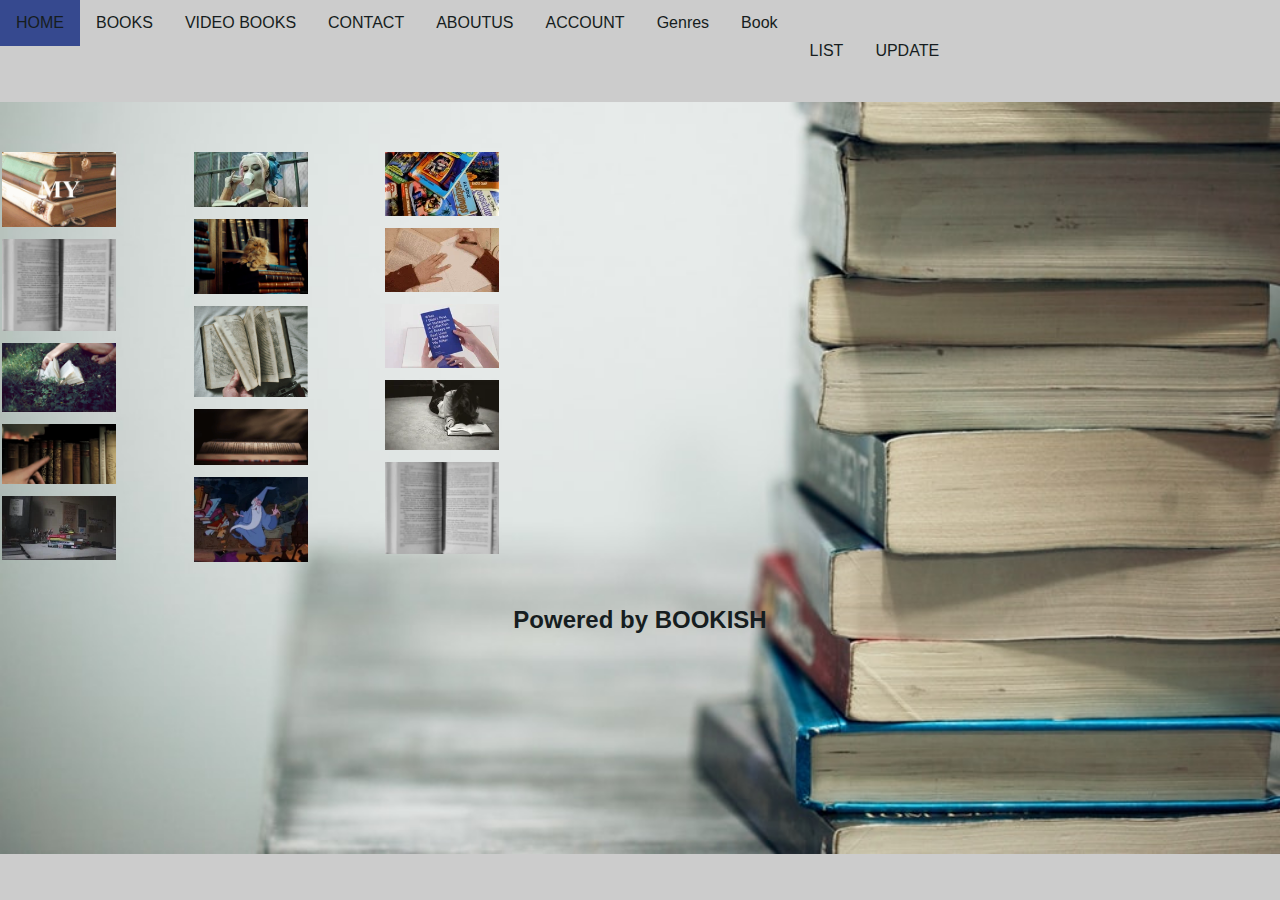
<file: index.html>
<!DOCTYPE html>
<html lang="en">
<head>
<title>ONLINE BOOK STORE</title>
<meta charset="UTF-8">
<meta name="viewport" content="width=device-width, initial-scale=1">
<style>
  * {box-sizing: border-box;}
body {
  font-family: Arial, Helvetica, sans-serif;
  margin: 0;
  background-image: url("htmlpics/back.jpg");
 background-color: #cccccc;
  background-size: cover; 
 background-repeat: no-repeat;
}

ul {
  list-style-type: none;
  margin: 0;
  padding: 0;
  overflow: hidden;
  background-color: #cccccc;
  position: fixed;
  top: 0;
  width: 100%;
}

li {
  float: left;
}

li a {
  display: block;
  color: #161d20;
  text-align: center;
  padding: 14px 16px;
  text-decoration: none;
  
}

li a:hover {
  background-color: #36498f;
}

.active {
  background-color: #2d7c9d;
}

.header {
  text-align: center;
  padding: 32px;
  color: #161d20;
}

.row {
  display: -ms-flexbox; /* IE10 */
  display: flex;
  -ms-flex-wrap: wrap; /* IE10 */
  flex-wrap: wrap;
  padding: 0 1px;
}

/* Create four equal columns that sits next to each other */
.column {
  -ms-flex: 15%; /* IE10 */
  flex: 15%;
  max-width: 15%;
  padding: 0 1px;
}

.column img {
  margin-top: 8px;
  vertical-align: left;
  width: 40%;
}

/* Responsive layout - makes a two column-layout instead of four columns */
@media screen and (max-width: 200px) {
  .column {
    -ms-flex: 10%;
    flex: 10%;
    max-width: 10%;
  }
}

/* Responsive layout - makes the two columns stack on top of each other instead of next to each other */
@media screen and (max-width: 100px) {
  .column {
    -ms-flex: 50%;
    flex: 50%;
    max-width: 50%;
  }
}
.footer {
  padding: 20px;
  text-align: center;
    color: #161d20;
}


</style>
</head>
<body>
  
<ul>

  <li><a class="active" href="#HOME">HOME</a></li>
  <li><a href="BOOKS.html">BOOKS</a></li>
  <li><a href="VIDEO BOOKS.html">VIDEO BOOKS</a></li>
  <li><a href="CONTACT.html">CONTACT</a></li>
  <li><a href="ABOUTUS.html">ABOUTUS</a></li>
  <li><a href="ACCOUNT.html">ACCOUNT</a></li>
 <li><a href="Genres.html">Genres</a></li>
 <li><a href="Book.html">Book<a></li>
  <li><a href="LIST.html">LIST<a></li>
   <li><a href="UPDATE.html">UPDATE<a></li>
  </ul>
<div class="header">
  <h1>BOOKISH</h1>
</div>
<div class="row"> 
  <div class="column">
    <img src="htmlpics\ani.gif" style="width:60%">
    <img src="htmlpics\zoom.gif" style="width:60%">
    <img src="htmlpics\grass.gif" style="width:60%">
    <img src="htmlpics\hand.gif" style="width:60%">
    <img src="htmlpics\line.gif" style="width:60%">
    
  </div>
  <div class="column">
    <img src="htmlpics\harley.gif" style="width:60%">
    <img src="htmlpics\cat.gif" style="width:60%">
    <img src="htmlpics\speed.gif" style="width:60%">
    <img src="htmlpics\open.gif" style="width:60%">
    <img src="htmlpics\chil.gif" style="width:60%">
    

     </div> 
     <div class="column">
    <img src="htmlpics\colourful.gif" style="width:60%">
    <img src="htmlpics\writing.gif" style="width:60%">
    <img src="htmlpics\serious.gif" style="width:60%">
    <img src="htmlpics\lay.gif" style="width:60%">
    <img src="htmlpics\zoom.gif" style="width:60%">
    
    
     </div>

  </div>
 
<div class="footer">
  <h2>Powered by BOOKISH</h2>
  </div>

</body>
</html>
</file>
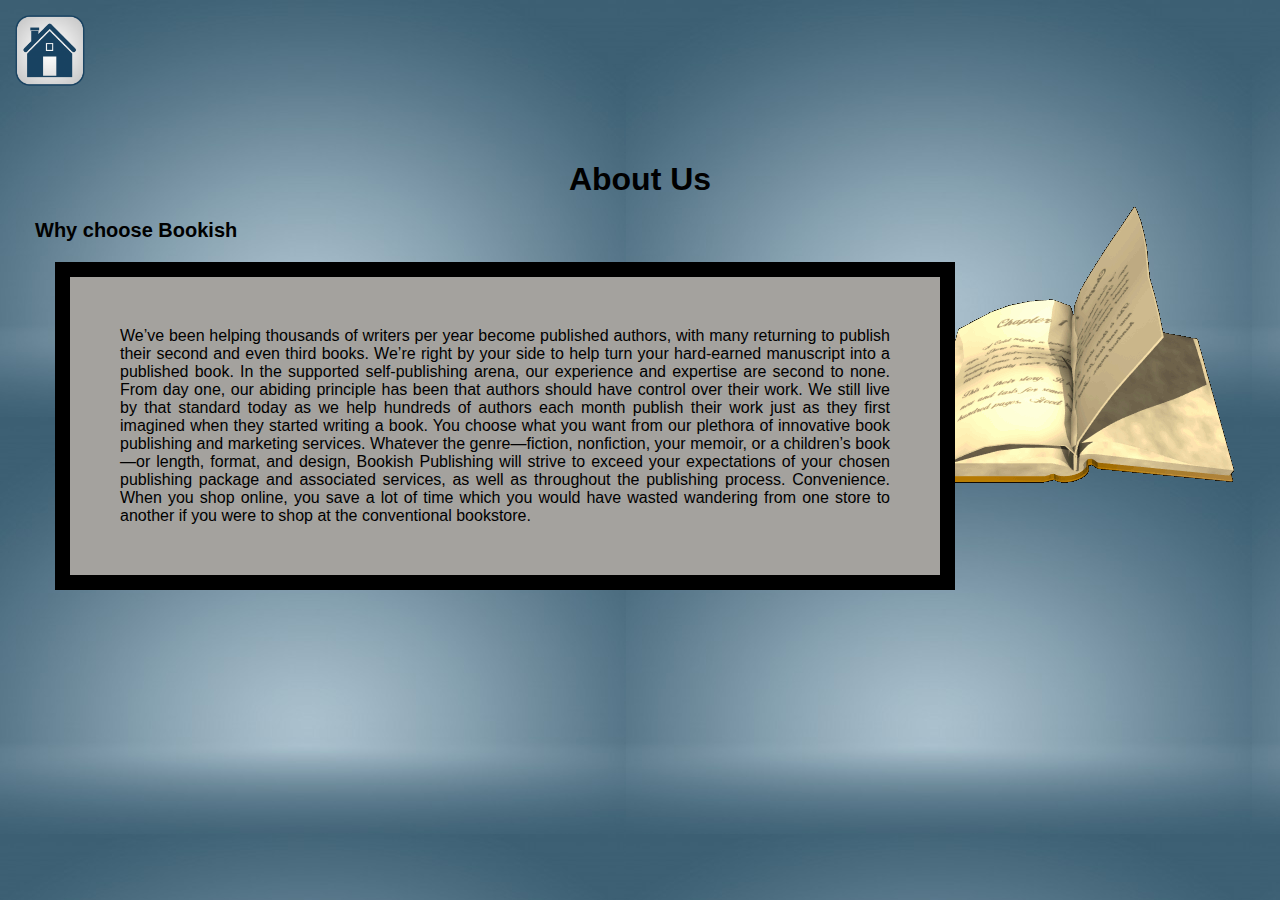
<file: ABOUTUS.html>
<!DOCTYPE html>
<html lang="en">
<head>
<title>ABOUTUS</title>
<meta charset="UTF-8">
<meta name="viewport" content="width=device-width, initial-scale=1">
<script type="text/javascript">
function createCookie(cookieName,cookieValue,daysToExpire)
        {
          var date = new Date();
          date.setTime(date.getTime()+(daysToExpire*24*60*60*1000));
          document.cookie = cookieName + "=" + cookieValue + "; expires=" + date.toGMTString();
        }
    function accessCookie(cookieName)
        {
          var name = cookieName + "=";
          var allCookieArray = document.cookie.split(';');
          for(var i=0; i<allCookieArray.length; i++)
          {
            var temp = allCookieArray[i].trim();
            if (temp.indexOf(name)==0)
            return temp.substring(name.length,temp.length);
          }
          return "";
        }
    function checkCookie()
        {
          var user = accessCookie("testCookie");
          if (user!="")
          alert("Welcome Back " + user + "!!!");
          else
          {
            user = prompt("Please enter your name");
            num = prompt("How many days you want to store your name on your computer?");
            if (user!="" && user!=null)
            {
            createCookie("testCookie", user, num);
            }
          }
        }
  </script>
  </head>

<style>
body {
  font-family: Arial, Helvetica, sans-serif;
  margin: 0;
   background: url("htmlpics/animated.gif") right center no-repeat, url("htmlpics/plane.jpg") left top repeat;
  padding: 15px;
}

html {
  box-sizing: border-box;
}

*, *:before, *:after {
  box-sizing: inherit;
}
h1{
  text-align: center;
}


.about-section {
  padding: 50px;
  text-align: justify;
  background-image: #a4a29e;
  color: black;
  padding-left: 20px;
  padding-right: 20px;
}
.boxmodel{
  background-color: #a4a29e;
  width: 900px;
  border: 15px solid black;
  padding: 50px;
  margin: 20px;
}
p{
  color: solid black;
  font-weight: bold;
  font-size: 20px;
}



</style>


<body onload="checkCookie()">


<a href="index.html"> <img src="htmlpics\home.png" style= "width:70px"  class="right"></a>

<div class="about-section">
  <h1>About Us </h1>
  <p>Why choose Bookish</p>
  <div class="boxmodel"> We’ve been helping thousands of writers per year become published authors, with many returning to publish their second and even third books. We’re right by your side to help turn your hard-earned manuscript into a published book. In the supported self-publishing arena, our experience and expertise are second to none.

From day one, our abiding principle has been that authors should have control over their work. We still live by that standard today as we help hundreds of authors each month publish their work just as they first imagined when they started writing a book.

You choose what you want from our plethora of innovative book publishing and marketing services. Whatever the genre—fiction, nonfiction, your memoir, or a children’s book—or length, format, and design, Bookish Publishing will strive to exceed your expectations of your chosen publishing package and associated services, as well as throughout the publishing process.
Convenience. When you shop online, you save a lot of time which you would have wasted wandering from one store to another if you were to shop at the conventional bookstore.
</div>
</div>

</body>
</html>
</file>
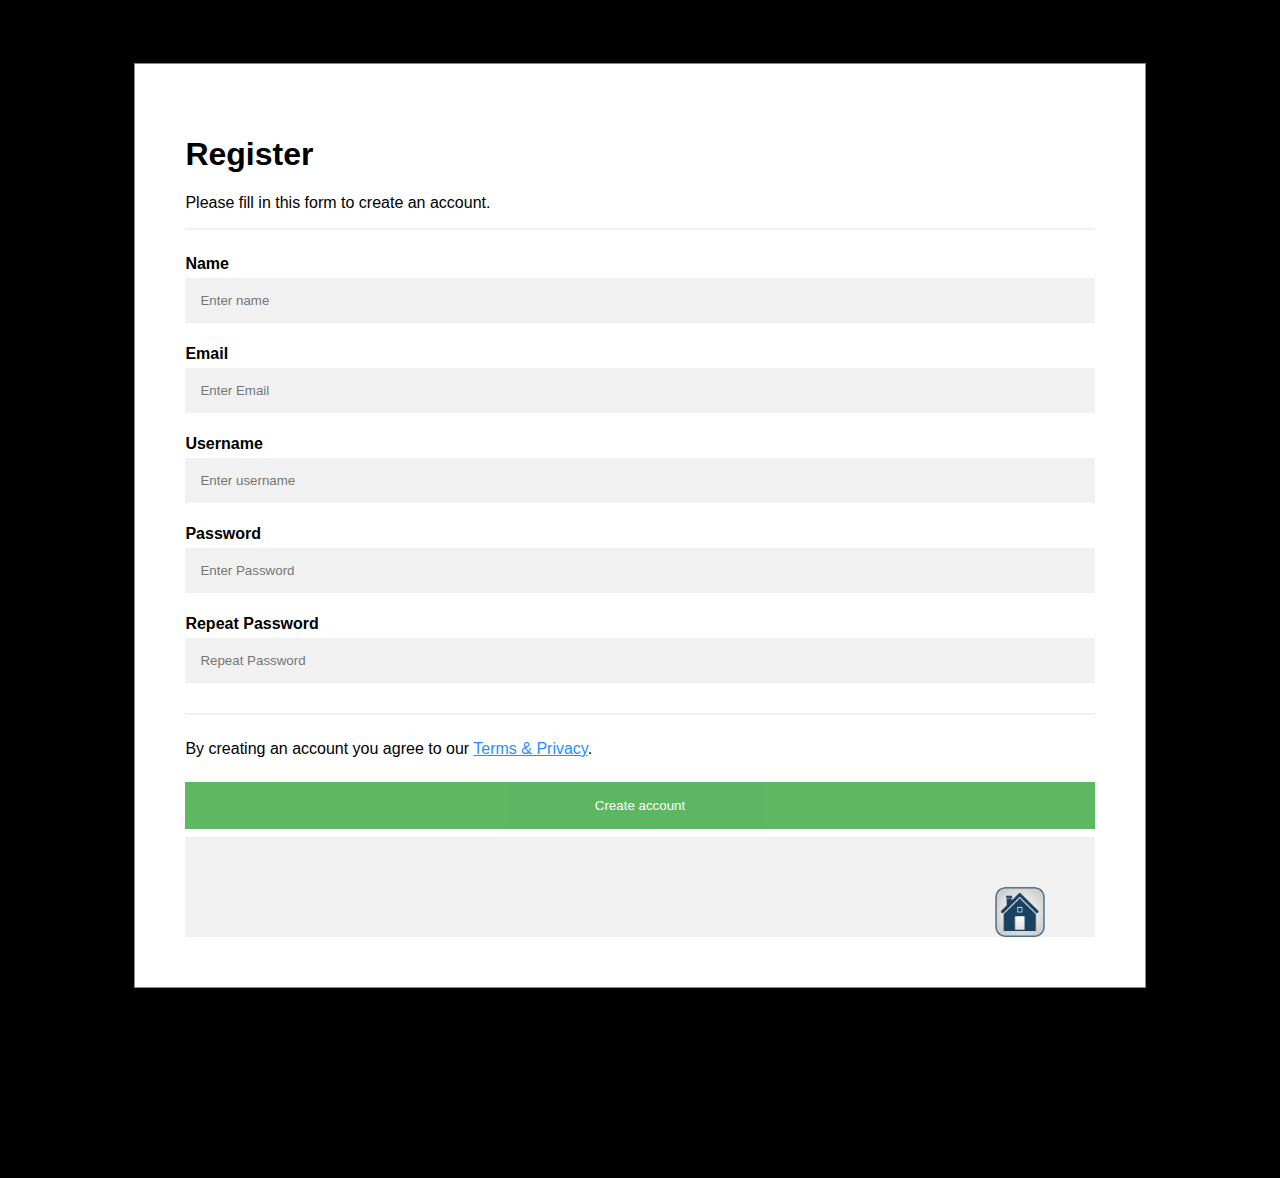
<file: ACCOUNT.html>
<!DOCTYPE html>
<html lang="en">
<meta charset="UTF-8">
<head><title>Register</title>
<style>
body {
  font-family: Arial, Helvetica, sans-serif;
  background-color: black;
}

* {
  box-sizing: border-box;
}

/* Add padding to containers */
.container {
  padding: 50px;
  background-color: white;
}

/* Full-width input fields */
input[type=text], input[type=password] {
  width: 100%;
  padding: 15px;
  margin: 5px 0 22px 0;
  display: inline-block;
  border: none;
  background: #f1f1f1;
}

input[type=text]:focus, input[type=password]:focus {
  background-color: #ddd;
  outline: none;
}

/* Overwrite default styles of hr */
hr {
  border: 1px solid #f1f1f1;
  margin-bottom: 25px;
}

/* Set a style for the submit button */
.registerbtn {
  background-color: #4CAF50;
  color: white;
  padding: 16px 20px;
  margin: 8px 0;
  border: none;
  cursor: pointer;
  width: 100%;
  opacity: 0.9;
}

.modal {
  background-color: #fefefe;
  margin: 5% auto 15% auto; /* 5% from the top, 15% from the bottom and centered */
  border: 1px solid #888;
  width: 80%; /* Could be more or less, depending on screen size */
}

/* Style the horizontal ruler */
hr {
  border: 1px solid #f1f1f1;
  margin-bottom: 25px;
}
.registerbtn:hover {
  opacity: 1;
}

/* Add a blue text color to links */
a {
  color: dodgerblue;
}

/* Set a grey background color and center the text of the "sign in" section */
.signin {
  background-color: #f1f1f1;
  text-align: center;
}
</style>
 <script src=registration.js></script>
      
  
</head>
<body>

<div class="modal">
  <div class="container">
    <h1>Register</h1>
    <p>Please fill in this form to create an account.</p>
    <hr>

    <label for="name"><b>Name</b></label>
    <input type="text" placeholder="Enter name" name="name" id="t1" required>

    <label for="email"><b>Email</b></label>
    <input type="text" placeholder="Enter Email" name="email" id="t2" required>


    <label for="uname"><b>Username</b></label>
    <input type="text" placeholder="Enter username" name="uname" id="t3" required>

    <label for="psw"><b>Password</b></label>
    <input type="password" placeholder="Enter Password" name="psw" id="t4" required>

    <label for="psw-repeat"><b>Repeat Password</b></label>
    <input type="password" placeholder="Repeat Password" name="psw-repeat" id="t5" required>
    <hr>
    <p>By creating an account you agree to our <a href="#">Terms & Privacy</a>.</p>
   <button type="submit" class="registerbtn" onclick="registration()" />Create account</button>
   
    
  
  <div class="container signin">
    <a href="index.html">
    <img alt="Home" src="htmlpics\home.png" width="50" height="50" style="float: right">
  </a>
  </div>
</div>

</body>
</html>
</file>
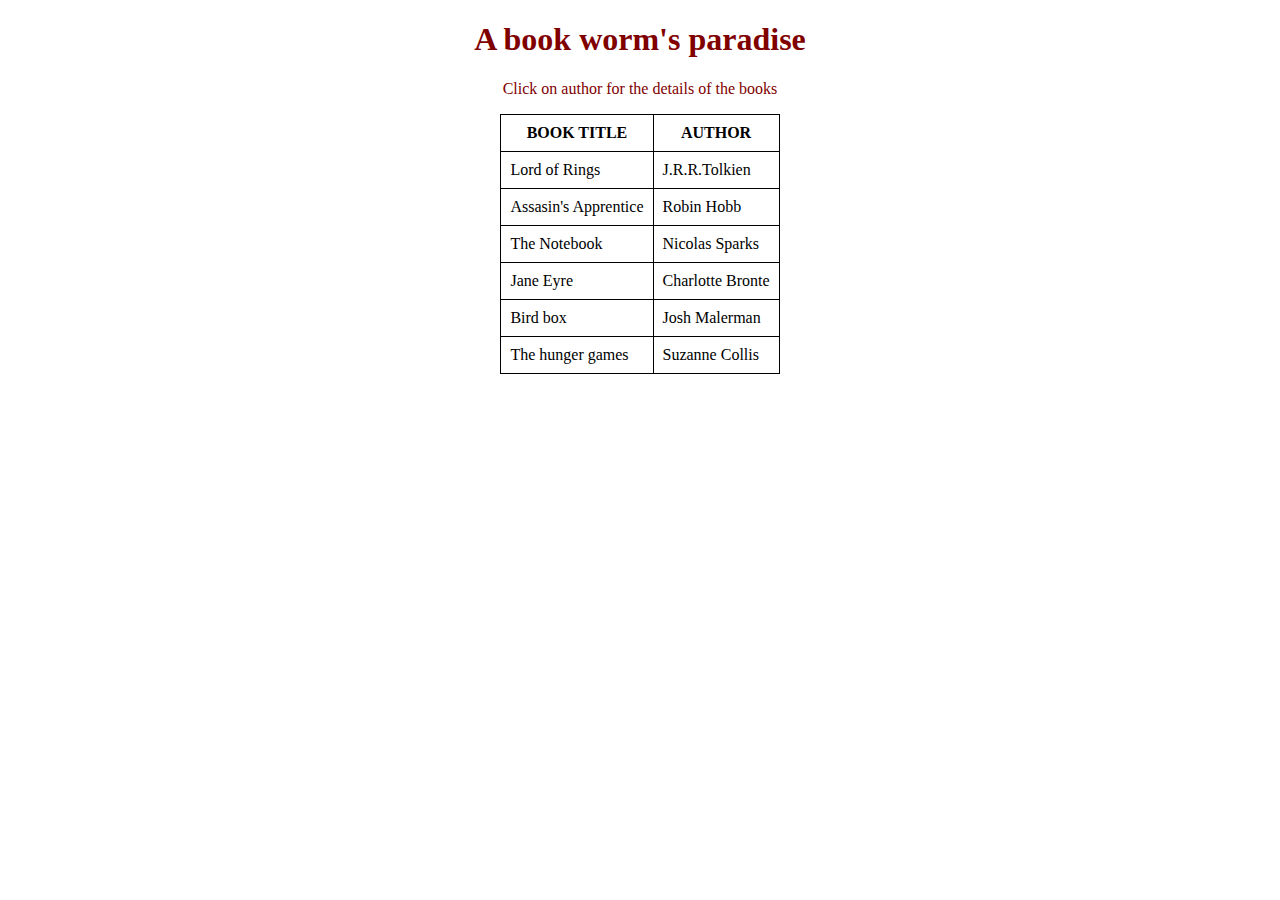
<file: Book.html>
<!DOCTYPE html>
<html>
<style>
h1,p{
  text-align:center;
  color: #800000;
}
table,th,td {
  border : 1px solid black;
  border-collapse: collapse;
   margin-left: auto;
  margin-right: auto;
}
th,td {
  padding: 9px;
}
</style>
<body>
<h1>A book worm's paradise</h1>
<p>Click on author for the details of the books</p>
<p id='showbook'></p>
<table id="demo"></table>


<script>
var x,xmlhttp,xmlDoc
xmlhttp = new XMLHttpRequest();
xmlhttp.open("GET", "Book.xml", false);
xmlhttp.send();
xmlDoc = xmlhttp.responseXML;
x = xmlDoc.getElementsByTagName("book");
table="<tr><th>BOOK TITLE</th><th>AUTHOR</th></tr>";
for (i = 0; i <x.length; i++) {
  table += "<tr onclick='displaybook(" + i + ")'><td>";
  table += x[i].getElementsByTagName("name")[0].childNodes[0].nodeValue;
  table += "</td><td>";
  table +=  x[i].getElementsByTagName("author")[0].childNodes[0].nodeValue;
  table += "</td></tr>";
}
document.getElementById("demo").innerHTML = table;

function displaybook(i) {
  document.getElementById("showbook").innerHTML =
  "NAME: " +
  x[i].getElementsByTagName("name")[0].childNodes[0].nodeValue +
  "<br>AUTHOR: " +
  x[i].getElementsByTagName("author")[0].childNodes[0].nodeValue +
  "<br>PAGES: " +
  x[i].getElementsByTagName("pages")[0].childNodes[0].nodeValue +
  "<br>PRIZE: " +
  x[i].getElementsByTagName("price")[0].childNodes[0].nodeValue;
}



</script>
</body>
</html>
</file>
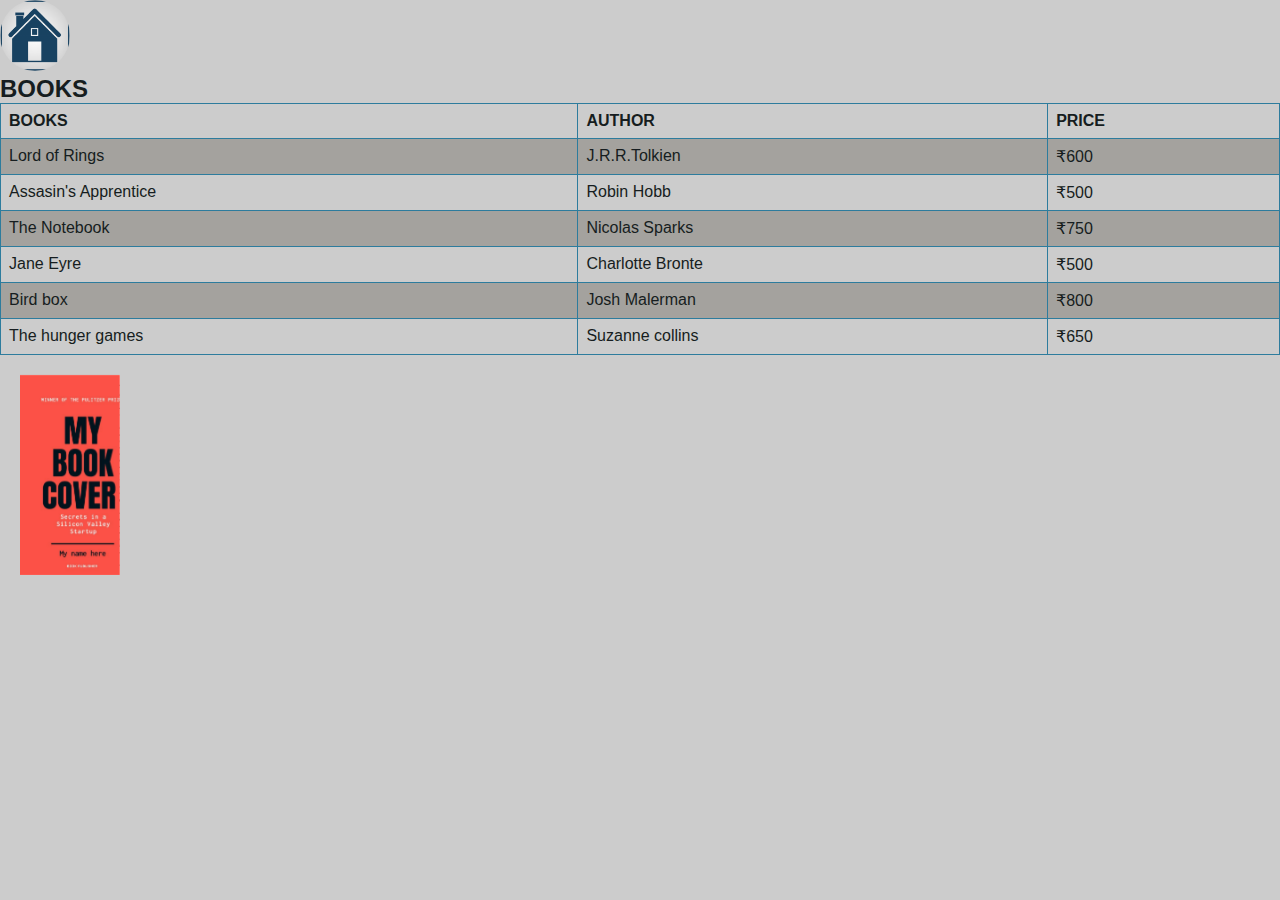
<file: BOOKS.html>
<!DOCTYPE html>
<html lang="en">
<head>
<title>BOOKS CATEGORIES</title>
<meta charset="UTF-8">
<meta name="viewport" content="width=device-width, initial-scale=1">

<style type="text/css">
  body {
  font-family: Arial, Helvetica, sans-serif;
  background-color: #cccccc;
}
* {
  margin: 0;
  padding: 0;
}
.book-bg{
  position:relative;
  width: 100px;
  height: 200px;
  margin: 20px;
  background: url("htmlpics/new.jpeg") no-repeat;
  background-size: cover;
  transform-style: preserve-3d;
  perspective: 300px;
}
.book-cover{
  position: absolute;
  width: 100%;
  height: 100%;
  background: url("htmlpics/cover.jpg") no-repeat;
  background-size: cover;
  transform-origin: 0 50%;
  transition: all 0.3s ease;
}
.book-bg:hover .book-cover{
  transform: rotateY(-60deg);
}

table {
  font-family: arial, sans-serif;s
  background-image: #36498f;
  border-collapse: collapse;
  width: 100%;
}

td, th {
  border: 1px solid #2d7c9d;
  text-align: left;
  padding: 8px;
  color: #161d20;
}

tr:nth-child(even) {
  background-color: #a4a29e;
  color: #800080;
}
h2{
  color: #161d20;
}
img{
  border-radius: 50%;
}
.left{
display: inline-block;
margin-left: auto;
margin-right: auto;
width: 50%;
}
</style>
</head>
<body>
  <a href="index.html"> <img src="htmlpics\home.png"style= "width:70px"  class="left"></a>
<h2>BOOKS</h2>
  

<table>
  <tr>
    <th>BOOKS</th>
    <th>AUTHOR</th>
    <th>PRICE</th>
  </tr>
  <tr>
    <td>Lord of Rings</td>
    <td>J.R.R.Tolkien</td>
    <td>&#8377;600</td>
  </tr>
  <tr>
    <td>Assasin's Apprentice</td>
    <td>Robin Hobb</td>
    <td>&#8377;500</td>
  </tr>
  <tr>
    <td>The Notebook</td>
    <td>Nicolas Sparks</td>
    <td>&#8377;750</td>
  </tr>
  <tr>
    <td>Jane Eyre</td>
    <td>Charlotte Bronte</td>
    <td>&#8377;500</td>
  </tr>
  <tr>
    <td>Bird box</td>
    <td>Josh Malerman</td>
    <td>&#8377;800</td>
  </tr>
  <tr>
    <td>The hunger games</td>
    <td>Suzanne collins</td>
    <td>&#8377;650</td>
  </tr>
</table>
<div class="book-bg">
    <div  class="book-cover"></div>
    </div>
    <script src="https://ajax.googleapis.com/ajax/libs/jquery/2.1.3/jquery.min.js"></script>
    <script type="text/javascript"></script>

</body>
</html>
</file>
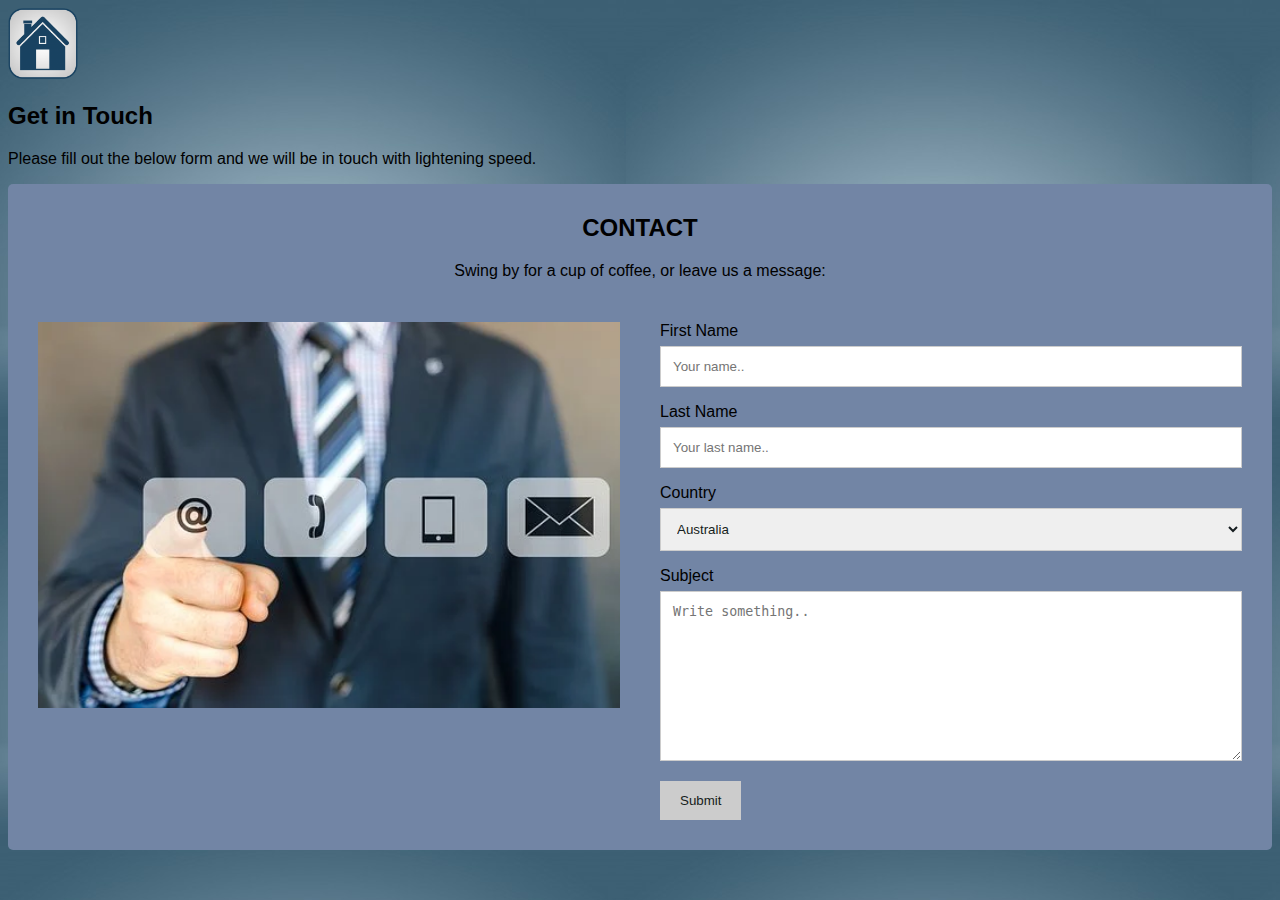
<file: CONTACT.html>
<!DOCTYPE html>
<html lang="en">
<head>
<title>CONTACT</title>
<meta charset="UTF-8">
<meta name="viewport" content="width=device-width, initial-scale=1">
<style>
body {
  font-family: Arial, Helvetica, sans-serif;
  background-image: url("htmlpics/plane.jpg");
}

* {
  box-sizing: border-box;
}
input[type=text], select, textarea {
  width: 100%;
  padding: 12px;
  border: 1px solid #ccc;
  margin-top: 6px;
  margin-bottom: 16px;
  resize: vertical;
  color:  #161d20;
}

input[type=submit] {
  background-color: #cccccc;
  color: white;
  padding: 12px 20px;
  border: none;
  cursor: pointer;
  color:  #161d20;
}

input[type=submit]:hover {
  background-color: #36498f;
}
h2{
  color:  #000000;
}
p{
  color:  #000000;
}
/* Style the container/contact section */
.container {
  border-radius: 5px;
  background-color: #7285A5;
  padding: 10px;
  color:  #000000;
}

/* Create two columns that float next to eachother */
.column {
  float: left;
  width: 50%;
  margin-top: 6px;
  padding: 20px;
}

/* Clear floats after the columns */
.row:after {
  content: "";
  display: table;
  clear: both;
}

/* Responsive layout - when the screen is less than 600px wide, make the two columns stack on top of each other instead of next to each other */
@media screen and (max-width: 600px) {
  .column, input[type=submit] {
    width: 100%;
    margin-top: 0;
  }
  }
</style>
</head>
<body>
<a href="index.html"> <img src="htmlpics\home.png" style= "width:70px"  class="right"></a>

<h2>Get in Touch</h2>
<p>Please fill out the below form and we will be in touch with lightening speed.</p>

<div class="container">
  <div style="text-align:center">
    <h2>CONTACT</h2>
    <p>Swing by for a cup of coffee, or leave us a message:</p>
  </div>
  <div class="row">
    <div class="column">
      <img src="htmlpics\cont.jpg" style= "width: 100%">
    </div>
    <div class="column">
      <form action="/action_page.php">
        <label for="fname">First Name</label>
        <input type="text" id="fname" name="firstname" placeholder="Your name..">
        <label for="lname">Last Name</label>
        <input type="text" id="lname" name="lastname" placeholder="Your last name..">
        <label for="country">Country</label>
        <select id="country" name="country">
          <option value="australia">Australia</option>
          <option value="canada">Canada</option>
          <option value="usa">INDIA</option>
          <option value="usa">USA</option>
                  </select>
        <label for="subject">Subject</label>
        <textarea id="subject" name="subject" placeholder="Write something.." style="height:170px"></textarea>
        <input type="submit" value="Submit">
      </form>
    </div>
  </div>
</div>

</body>
</html>
</file>
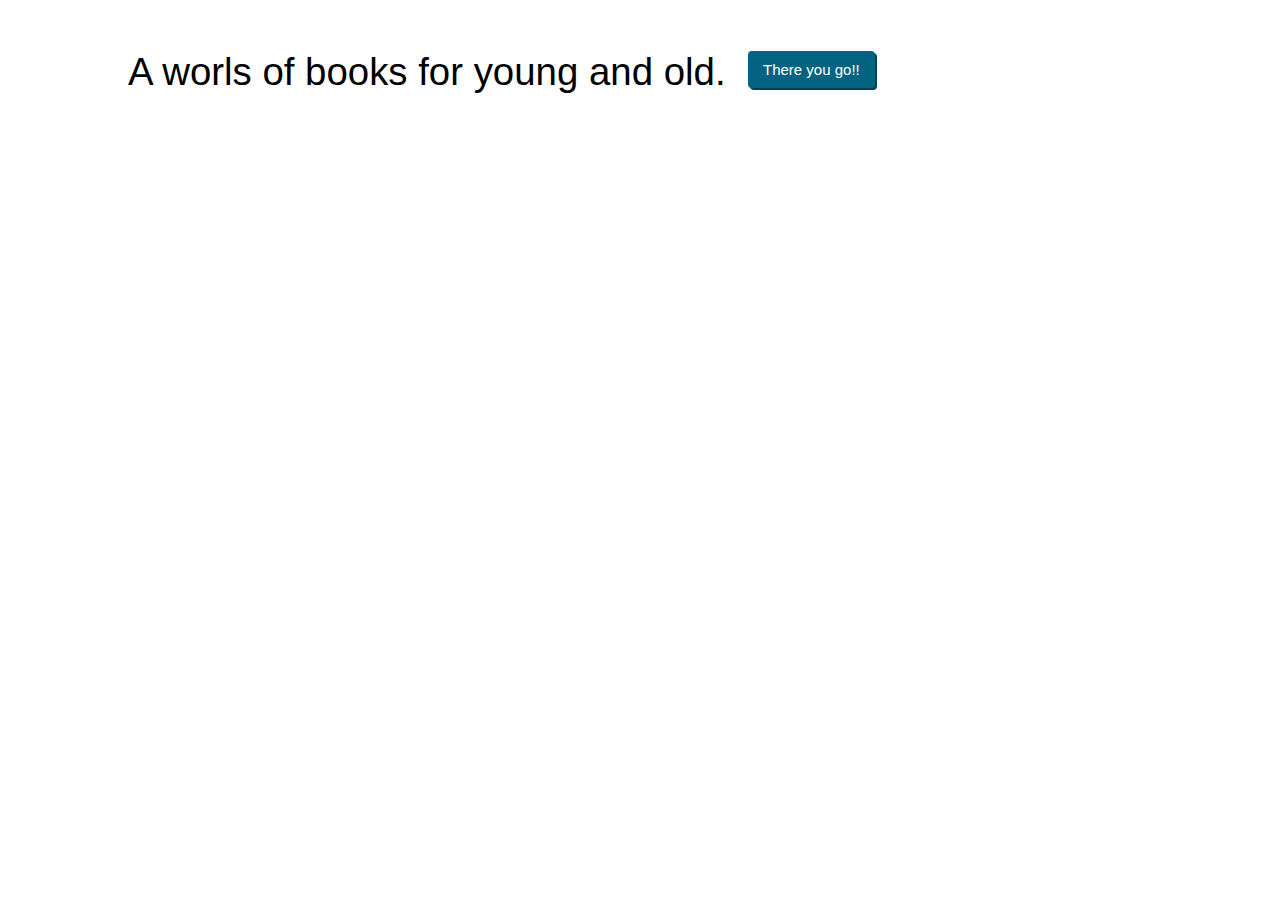
<file: Genres.html>
<!DOCTYPE html>
<html>
<head>
<meta name="viewport" content="width=device-width,initial scale=1" />
<title>
    BOOKS
</title>
<link rel="stylesheet" href="styles.css">
</head>
<body>
    <header>
        <h1>
            A worls of books for young and old.</h1>
            <button id="btn">
                There you go!!
            </button>
    </header>
<div id="book-info"></div>
    <script src="main.js">
    </script>
</body>
</file>
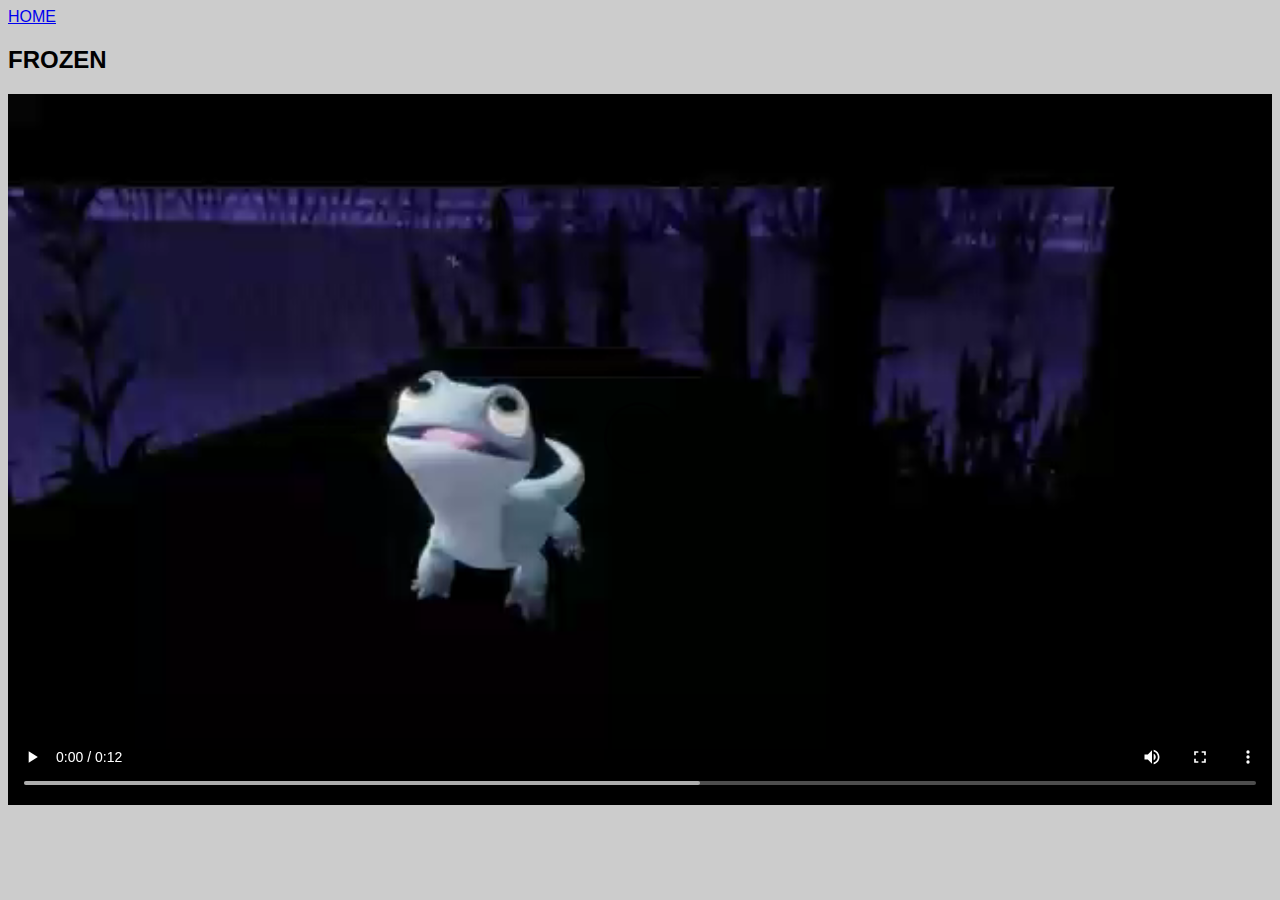
<file: VIDEO BOOKS.html>
<!DOCTYPE html>
<html lang="en">
<head>
<title>VIDEO BOOKS</title>
<meta charset="UTF-8">
<meta name="viewport" content="width=device-width, initial-scale=1">
<style>
	body {
  font-family: Arial, Helvetica, sans-serif;
  background-color: #cccccc;
}
video {
  width: 100%;
  height: auto;
}
</style>
</head>
<body>
	<a class="blog-logo" href="index.html" target="blank">HOME</a>
<h2>FROZEN</h2>
	<video width="400" controls>
  <source src="vid\frog.3gpp" type="video/mp4">
  <source src="vid\frog.3gpp" type="video/ogg">
  </video>

</body>
</html>
</file>
<file: styles.css>
html, body {
    padding: 0;
    margin: 0;
  }
  
  .hide-me {
    visibility: hidden;
    opacity: 0;
    transform: scale(.75);
  }
  
  h1 {
    margin-top: 0;
    font-size: 2.4em;
    font-weight: normal;
    display: inline-block;
  }
  
  body {
    font-family: Helvetica, sans-serif;
    padding: 50px 10%;
  }
  
  button {
    background-color: #046380;
    color: #FFF;
    border: none;
    padding: 10px 15px;
    font-size: 15px;
    border-radius: 4px;
    cursor: pointer;
    outline: none;
    box-shadow: 2px 2px 0 #034154;
    margin-bottom: 10px;
    margin-left: 18px;
    transition: opacity .4s ease-out, transform .4s ease-out, visibility .4s ease-out;
    position: relative;
    top: -10px;
  }
  
  button:hover {
    background-color: #034F66;
  }
  
  button:active {
    background-color: #034154;
    box-shadow: none;
    position: relative;
    top: -8px;
    left: 2px;
  }
  
  p {
    padding: 4px 0 2px 8px;
    line-height: 1.7;
    border-bottom: 1px dotted #DDD;
    list-style: none;
    margin: 0;
  }
</file>
